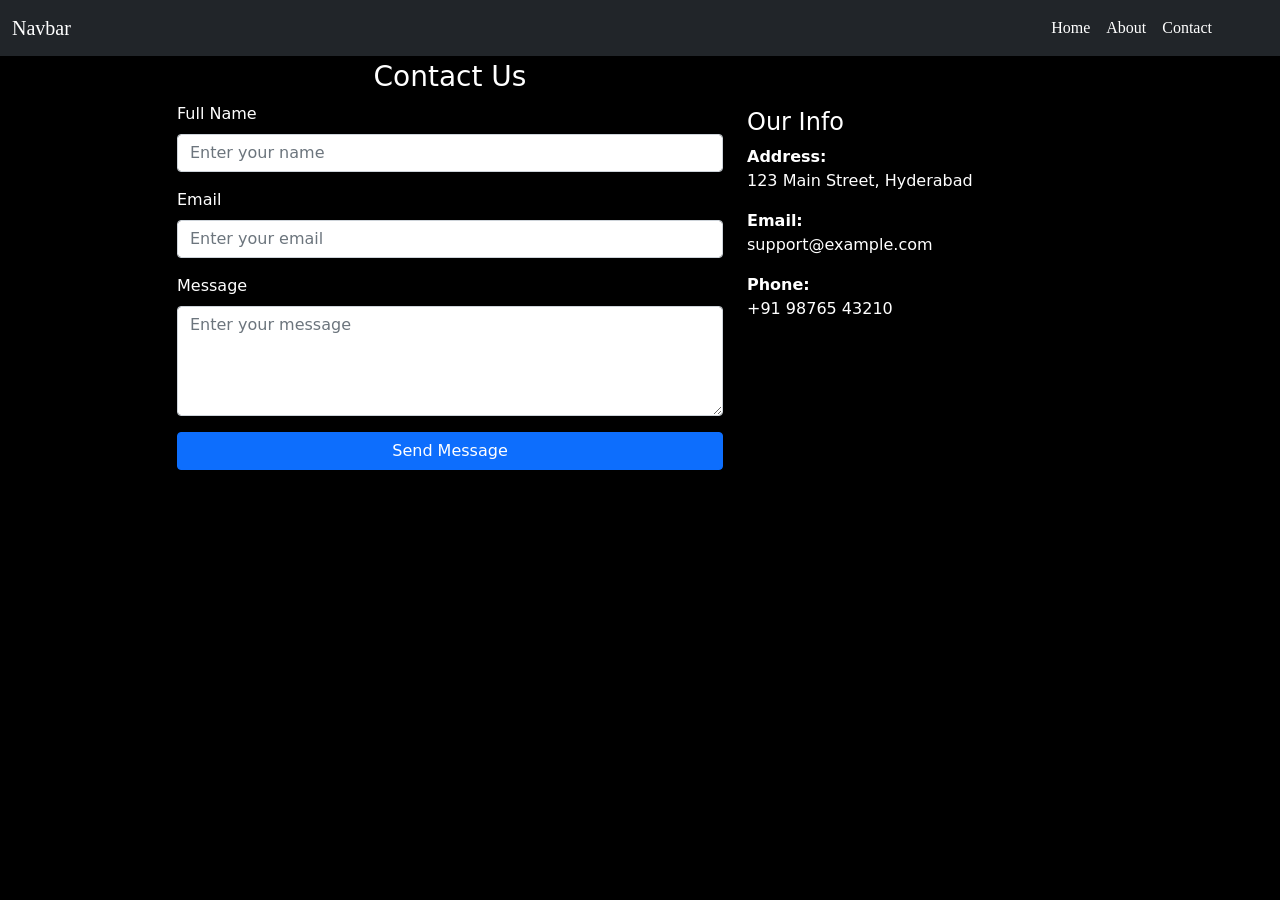
<file: contact.html>
<!DOCTYPE html>
<html lang="en">
<head>
    <meta charset="UTF-8">
    <meta name="viewport" content="width=device-width, initial-scale=1.0">
    <title>Document</title>
    <link rel="stylesheet" href="./assests/css/bootstrap.min.css">
  <link rel="stylesheet" href="./assests/css/index.css">
</head>
<body style="background-color: black;color: white;">
     <nav class="navbar navbar-expand-lg navbar-dark bg-dark" >

  <div class="container-fluid">
    <a class="navbar-brand" id="link1" href="#">Navbar</a>
    <button class="navbar-toggler"  type="button" data-bs-toggle="collapse" data-bs-target="#navbarSupportedContent" aria-controls="navbarSupportedContent" aria-expanded="false" aria-label="Toggle navigation">
      <span class="navbar-toggler-icon" style="color: white;"></span>
    </button>
    <div class="collapse navbar-collapse" id="navbarSupportedContent" >
      <ul class="navbar-nav ms-auto me-5  mb-2 mb-lg-0">
        <li class="nav-item">
          <a class="nav-link active" id="link1" aria-current="page" href="./index.html">Home</a>
        </li>
        <li class="nav-item">
          <a class="nav-link " id="link1" href="./About.html">About</a>
        </li>
        <!-- <li class="nav-item dropdown">
          <a class="nav-link dropdown-toggle" id="link1" href="#" id="navbarDropdown" role="button" data-bs-toggle="dropdown" aria-expanded="false">
            Menu
          </a>
          <ul class="dropdown-menu" aria-labelledby="navbarDropdown">
   
            <li><a class="dropdown-item" href="#menusection">tiffins</a></li>
            <li><a class="dropdown-item" href="#">starters</a></li>
            <li><a class="dropdown-item" href="#">Beverages</a></li>
             <li><a class="dropdown-item" href="#">starters</a></li> -->
            <!-- <li><a class="dropdown-item" href="#">Something else here</a></li> -->
          <!-- </ul>
        </li> -->
        <li class="nav-item">
          <a class="nav-link" id="link1" href="./contact.html" tabindex="-1" aria-disabled="true">Contact</a>
        </li>
      </ul>
      <!-- <form class="d-flex">
        <input class="form-control me-2" type="search" placeholder="Search" aria-label="Search">
        <button class="btn btn-outline-success" type="submit">Search</button>
      </form> -->
    </div>
  </div>
</nav>
   <div class="container mt-1">
        <div class="row justify-content-center">
            
            <!-- Contact Form -->
            <div class="col-md-6">
                <div class="contact-card">
                    <h3 class="contact-heading text-center">Contact Us</h3>

                    <form>
                        <div class="mb-3">
                            <label class="form-label">Full Name</label>
                            <input type="text" class="form-control" placeholder="Enter your name">
                        </div>

                        <div class="mb-3">
                            <label class="form-label">Email</label>
                            <input type="email" class="form-control" placeholder="Enter your email">
                        </div>

                        <div class="mb-3">
                            <label class="form-label">Message</label>
                            <textarea class="form-control" rows="4" placeholder="Enter your message"></textarea>
                        </div>

                        <button class="btn btn-primary w-100">Send Message</button>
                    </form>
                </div>
            </div>

            <!-- Contact Info -->
            <div class="col-md-4 mt-5 mt-md-0" >
                <div class="contact-card mt-5">
                    <h4 class="contact-heading">Our Info</h4>

                    <p><strong>Address:</strong><br>
                    123 Main Street, Hyderabad</p>

                    <p><strong>Email:</strong><br>
                    support@example.com</p>

                    <p><strong>Phone:</strong><br>
                    +91 98765 43210</p>
                </div>
            </div>

        </div>
    </div>

    <!-- Bootstrap JS -->
    


     <script src="./assests/js/bootstrap.min.js"></script>
</body>
</html>
</file>
<file: assests/css/index.css>
#link1{
    color: white;
    font-family:serif;
}
.carousel-caption{
    position: absolute;
    top: 100px;
}
h5{
    font-size: 60px;
}
.explore{
    border-radius: 10px;
    height: 40px;
    width: 200px;
}
.explore1{
    height: 40px;
    width: 150px;
  
}
.explore1:active,.explore1:focus{
     outline: none !important;
    box-shadow: none !important ;
}
.head{
    font-size: 40px;
}
</file>
